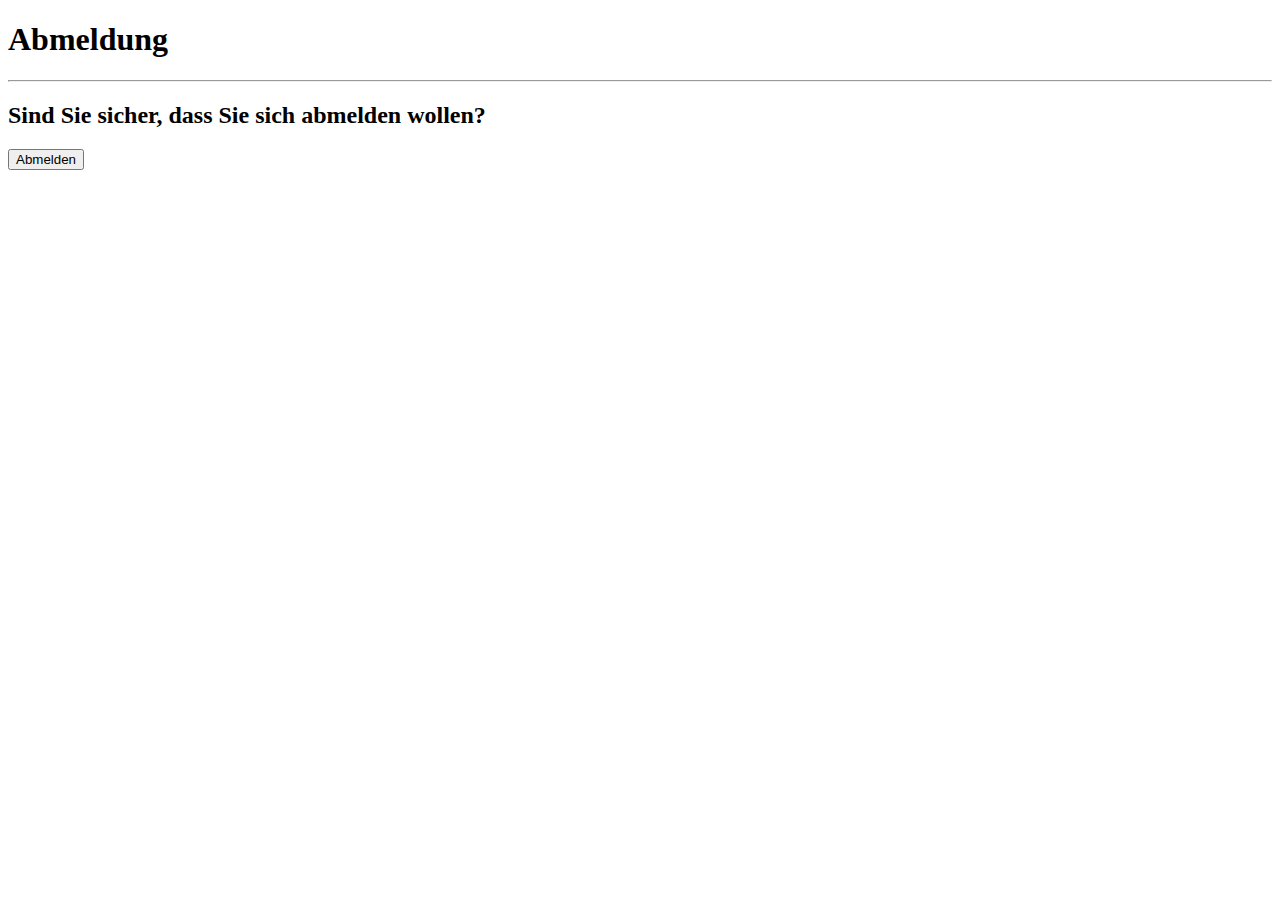
<file: abmeldung.html>
<!DOCTYPE html>
<html lang="de">
<head>
    <meta charset="utf-8">
    <meta name="description" content="Rezeptesammlung">
    <meta name="author" content="Sascha Busse, Christoph Rettig, Colin Bolbas">
    <link rel="stylesheet" href="css/main.css" />
    <title>StudiRezepte-Einfach & Günstig</title>
</head>
<body>
    <h1>Abmeldung</h1>
    <hr>
    <h2>Sind Sie sicher, dass Sie sich abmelden wollen?</h2>
    <button>Abmelden</button>
</body>
</html>
</file>
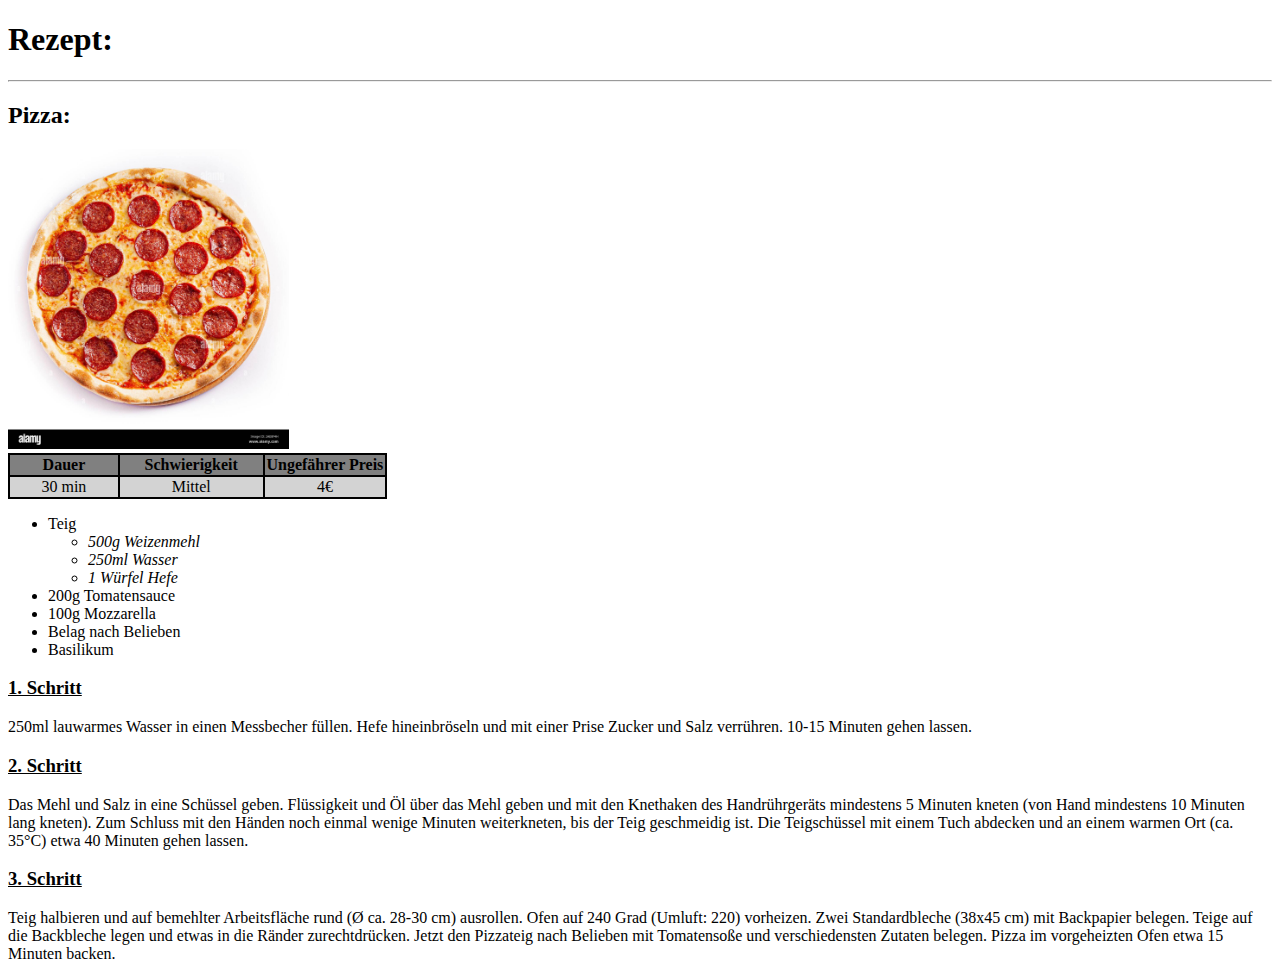
<file: rezept.html>
<!DOCTYPE html>
<html lang="en">
  <head>
    <meta charset="utf-8" />
    <meta name="description" content="Rezeptesammlung" />
    <meta
      name="author"
      content="Sascha Busse, Christoph Rettig, Colin Bolbas"
    />
    <link rel="stylesheet" href="css/main.css" />
    <title>StudiRezepte-Einfach & Günstig</title>
  </head>
  <body>
    <h1>Rezept:</h1>
    <hr />
    <h2>Pizza:</h2>
    <img
      src="images/pizza1.jpg"
      alt="das ist ein Bild von Pizza"
      title="Lecker Pizza"
      height="300"
    />
    <table width="30%" bgcolor="black">
      <tr bgcolor="grey" align="center">
        <th width="70">Dauer</th>
        <th width="70">Schwierigkeit</th>
        <th width="70">Ungefährer Preis</th>
      </tr>
      <tr bgcolor="lightgrey" align="center">
        <td>30 min</td>
        <td>Mittel</td>
        <td>4€</td>
      </tr>
    </table>
    <ul>
      <li>
        Teig
        <ul>
          <li><i>500g Weizenmehl</i></li>
          <li><i>250ml Wasser</i></li>
          <li><i>1 Würfel Hefe</i></li>
        </ul>
      </li>
      <li>200g Tomatensauce</li>
      <li>100g Mozzarella</li>
      <li>Belag nach Belieben</li>
      <li>Basilikum</li>
    </ul>
    <h3><ins>1. Schritt</ins></h3>
    <p>
      250ml lauwarmes Wasser in einen Messbecher füllen. Hefe hineinbröseln und
      mit einer Prise Zucker und Salz verrühren. 10-15 Minuten gehen lassen.
    </p>
    <h3><ins>2. Schritt</ins></h3>
    <p>
      Das Mehl und Salz in eine Schüssel geben. Flüssigkeit und Öl über das Mehl
      geben und mit den Knethaken des Handrührgeräts mindestens 5 Minuten kneten
      (von Hand mindestens 10 Minuten lang kneten). Zum Schluss mit den Händen
      noch einmal wenige Minuten weiterkneten, bis der Teig geschmeidig ist. Die
      Teigschüssel mit einem Tuch abdecken und an einem warmen Ort (ca. 35°C)
      etwa 40 Minuten gehen lassen.
    </p>
    <h3><ins>3. Schritt</ins></h3>
    <p>
      Teig halbieren und auf bemehlter Arbeitsfläche rund (Ø ca. 28-30 cm)
      ausrollen. Ofen auf 240 Grad (Umluft: 220) vorheizen. Zwei Standardbleche
      (38x45 cm) mit Backpapier belegen. Teige auf die Backbleche legen und
      etwas in die Ränder zurechtdrücken. Jetzt den Pizzateig nach Belieben mit
      Tomatensoße und verschiedensten Zutaten belegen. Pizza im vorgeheizten
      Ofen etwa 15 Minuten backen.
    </p>
  </body>
</html>
</file>
<file: css/main.css>
body {
  background-color: rgb(255, 255, 255);
}
</file>
